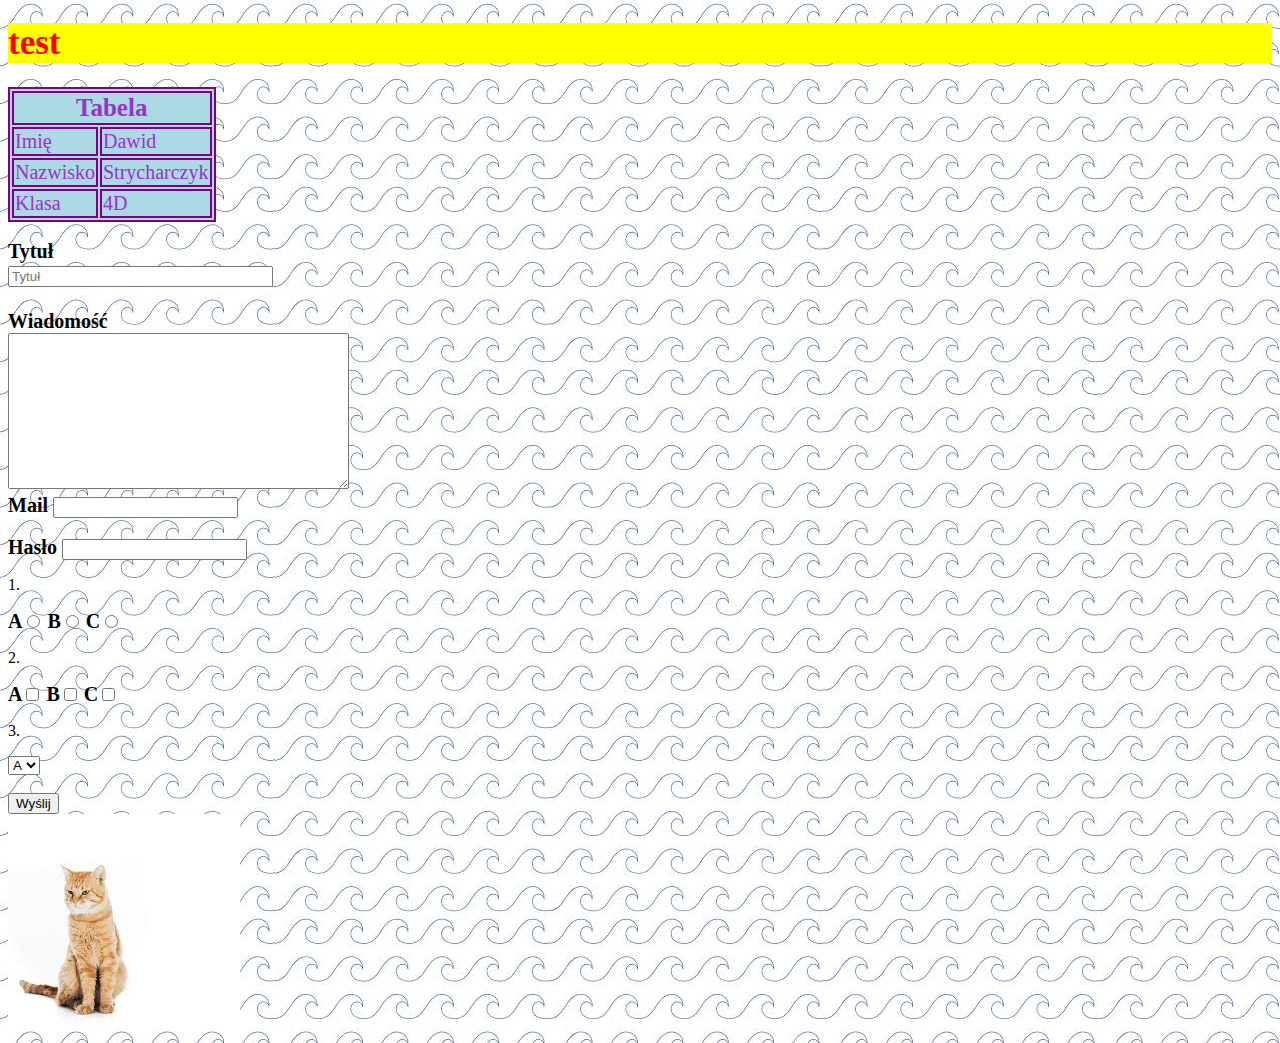
<file: 10.09.2024/index.html>
<!DOCTYPE html>
<html lang="en">
<head>
    <link rel="stylesheet" href="style.css">
    <meta charset="UTF-8">
    <meta name="viewport" content="width=device-width, initial-scale=1.0">
    <title>Document</title>
</head>
<body style="background-image: url(images/fale.jpg);">
    <h1 class="styl">test</h1>
    <table class="tabela">
        <tr><th colspan=2 style="font-size: 25px;">Tabela</th></tr>
        <tr><td>Imię</td><td>Dawid</td></tr>
        <tr><td>Nazwisko</td><td>Strycharczyk</td></tr>
        <tr><td>Klasa</td><td>4D</td></tr>
    </table>
    <br>
    <form action="mailto:testowymail@mail.pl" method="post">
<label>Tytuł<br><input type="text" size="30" placeholder="Tytuł"></label>
<label><br><br>Wiadomość<br><textarea rows="10" cols="40"></textarea></label>
<br>
<label>Mail </label><input type="email" name="mail" id="mail" required>
<br>
<br>
<label>Hasło </label><input type="password" name="password" id="password" required>
<br>
<p>1.</p>
<label>A</label><input type="radio" name="odp1" value="wartosc1">
<label>B</label><input type="radio" name="odp1" value="wartosc1">
<label>C</label><input type="radio" name="odp1" value="wartosc1">
<br>
<p>2.</p>
<label>A</label><input type="checkbox" name="odp2" value="wartosc2">
<label>B</label><input type="checkbox" name="odp2" value="wartosc2">
<label>C</label><input type="checkbox" name="odp2" value="wartosc2">
<br>
<p>3.</p>
<select name="odp3">
    <option>A</option>
    <option>B</option>
    <option>C</option>
</select>
<br>
<br>
<input type="submit" value="Wyślij">
    </form>
    <img src="images/kot.jpg" width="232" height="217">
</body>
</html>
</file>
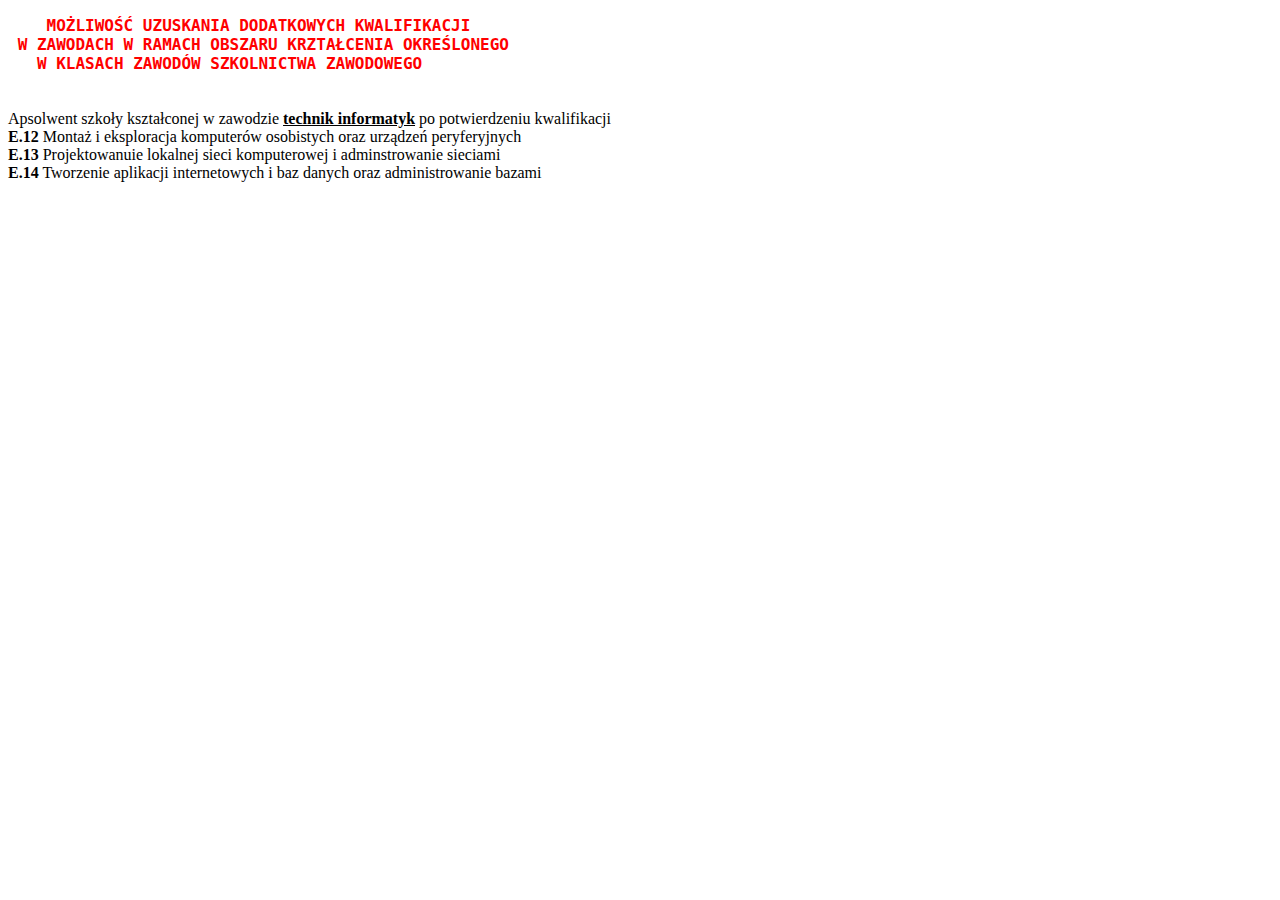
<file: 11.12.2023/Kwalifikacje.html>
<!DOCTYPE html>
<html lang="pl">
<head>
    <meta charset="UTF-8">
    <meta name="viewport" content="width=device-width, initial-scale=1.0">
    <title>technik</title>
</head>
<body>
 <font face="Verdana" size="4" color="red">
  <pre>
    <b>MOŻLIWOŚĆ UZUSKANIA DODATKOWYCH KWALIFIKACJI
 W ZAWODACH W RAMACH OBSZARU KRZTAŁCENIA OKREŚLONEGO
   W KLASACH ZAWODÓW SZKOLNICTWA ZAWODOWEGO</b></pre></font><br />
Apsolwent szkoły kształconej w zawodzie <b><u>technik informatyk</u></b> po potwierdzeniu kwalifikacji <br>
<b>E.12</b> Montaż i eksploracja komputerów osobistych oraz urządzeń peryferyjnych<br />
<b>E.13</b> Projektowanuie lokalnej sieci komputerowej i adminstrowanie sieciami<br />
<b>E.14</b> Tworzenie aplikacji internetowych i baz danych oraz administrowanie bazami<br />
</body>
</html>
</file>
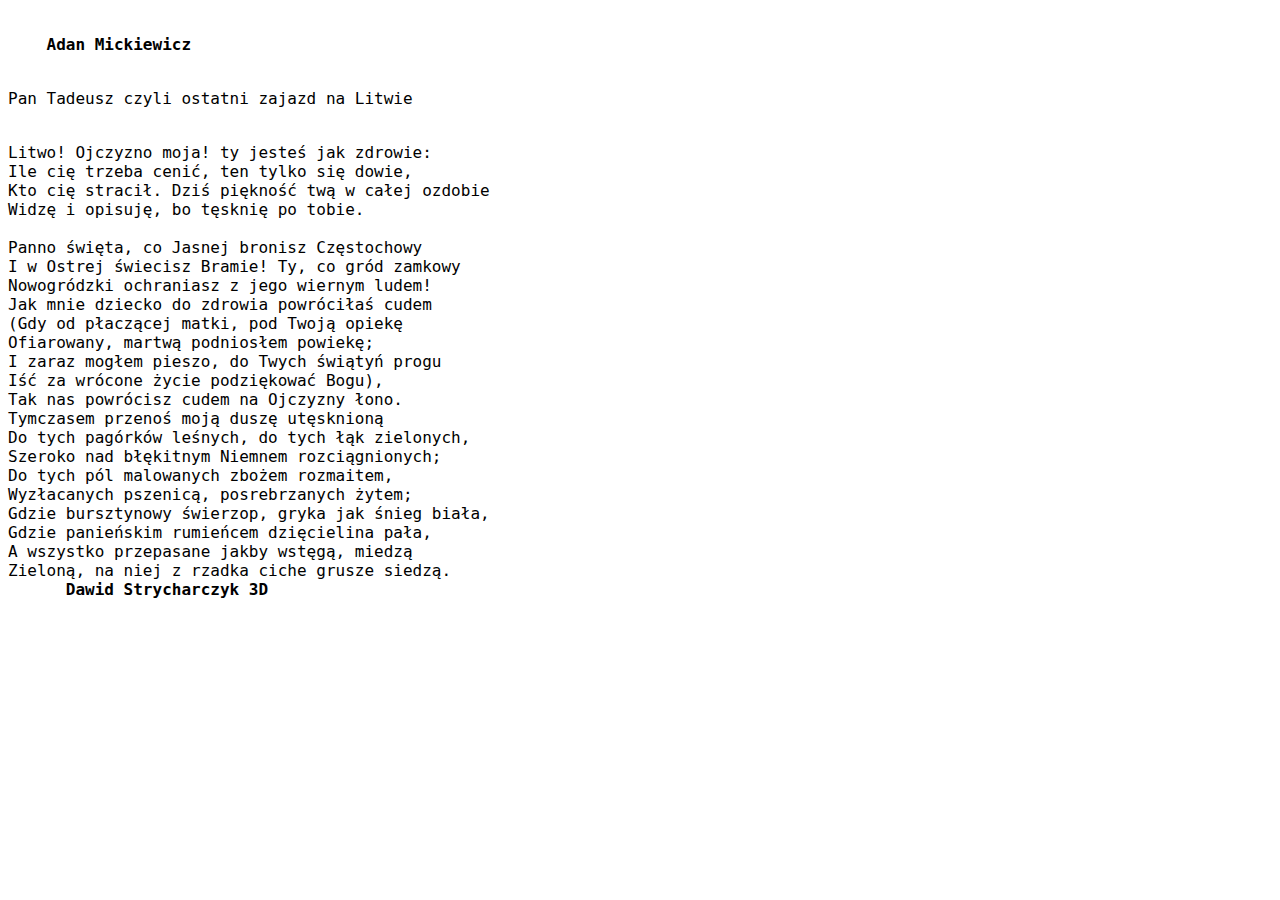
<file: 11.12.2023/Pan Tadeusz.html>
<!DOCTYPE html>
<html lang="pl">
<head>
    <meta charset="UTF-8">
    <meta name="viewport" content="width=device-width, initial-scale=1.0">
    <title>Pan Tadeusz</title>
</head>
<body>
    <font face="Comic Sans" size="4">
    <pre>    
    <b>Adan Mickiewicz</b> 
   <p>Pan Tadeusz czyli ostatni zajazd na Litwie</p>
Litwo! Ojczyzno moja! ty jesteś jak zdrowie:
Ile cię trzeba cenić, ten tylko się dowie,
Kto cię stracił. Dziś piękność twą w całej ozdobie
Widzę i opisuję, bo tęsknię po tobie. 

Panno święta, co Jasnej bronisz Częstochowy
I w Ostrej świecisz Bramie! Ty, co gród zamkowy
Nowogródzki ochraniasz z jego wiernym ludem!
Jak mnie dziecko do zdrowia powróciłaś cudem
(Gdy od płaczącej matki, pod Twoją opiekę
Ofiarowany, martwą podniosłem powiekę;
I zaraz mogłem pieszo, do Twych świątyń progu
Iść za wrócone życie podziękować Bogu),
Tak nas powrócisz cudem na Ojczyzny łono. 
Tymczasem przenoś moją duszę utęsknioną
Do tych pagórków leśnych, do tych łąk zielonych,
Szeroko nad błękitnym Niemnem rozciągnionych;
Do tych pól malowanych zbożem rozmaitem,
Wyzłacanych pszenicą, posrebrzanych żytem;
Gdzie bursztynowy świerzop, gryka jak śnieg biała,
Gdzie panieńskim rumieńcem dzięcielina pała,
A wszystko przepasane jakby wstęgą, miedzą
Zieloną, na niej z rzadka ciche grusze siedzą.  
      <b>Dawid Strycharczyk 3D</b>
</pre></font>
</body>
</html>
</file>
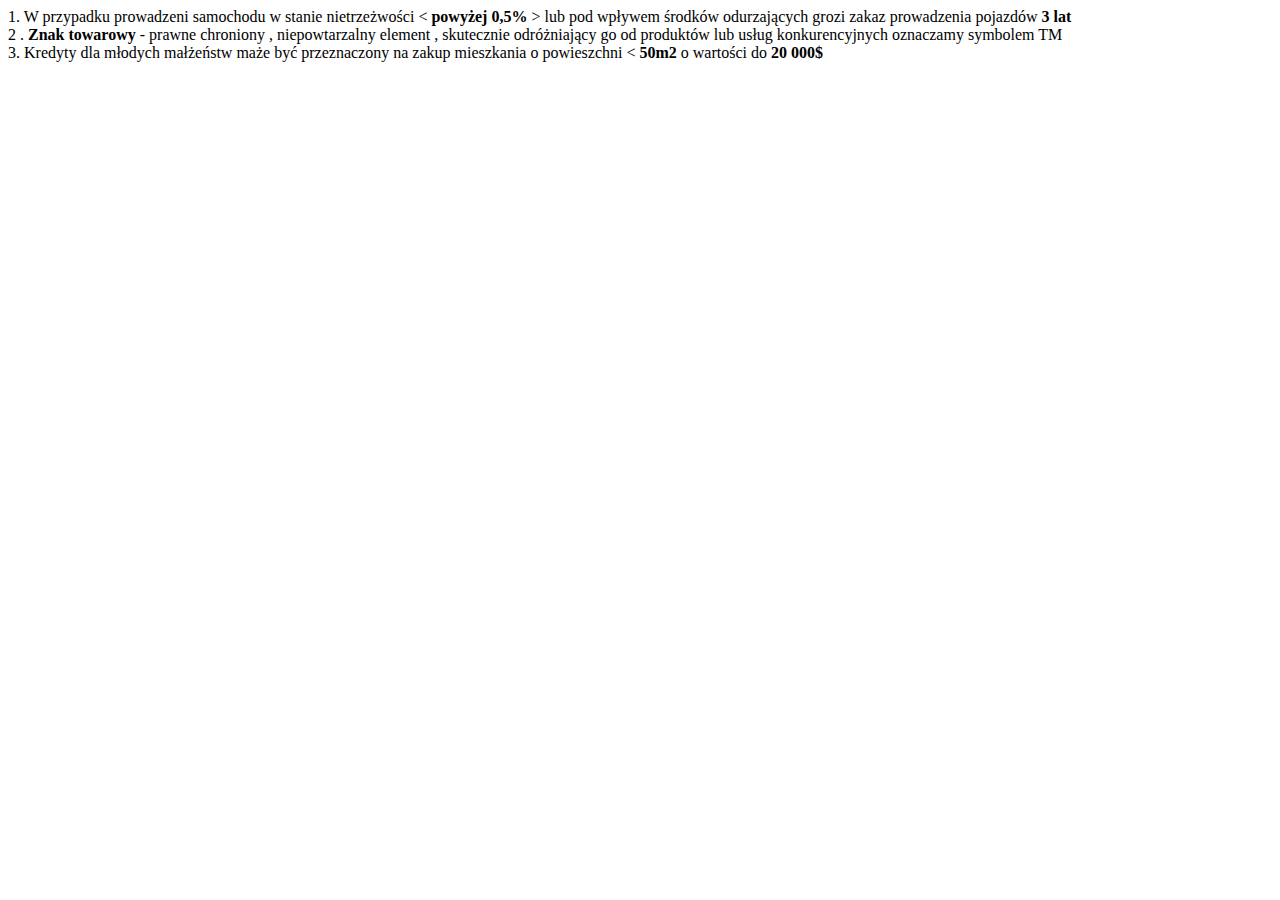
<file: 11.12.2023/Przepisy.html>
<!DOCTYPE html>
<html lang="en">
<head>
    <meta charset="UTF-8">
    <meta name="viewport" content="width=device-width, initial-scale=1.0">
    <title>znaki</title>
</head>
<body>
    1. W przypadku prowadzeni samochodu w stanie nietrzeżwości < <b>powyżej 0,5% </b> > lub pod wpływem środków odurzających grozi zakaz prowadzenia pojazdów <b>3 lat</b><br>
    2 . <b>Znak towarowy</b> - prawne chroniony , niepowtarzalny element , skutecznie odróżniający go od produktów lub usług konkurencyjnych oznaczamy symbolem TM <br>
    3. Kredyty dla młodych małżeństw maże być przeznaczony na zakup mieszkania o powieszchni < <b>50m2</b> o wartości do <b>20 000$</b><br>
</body>
</html>
</file>
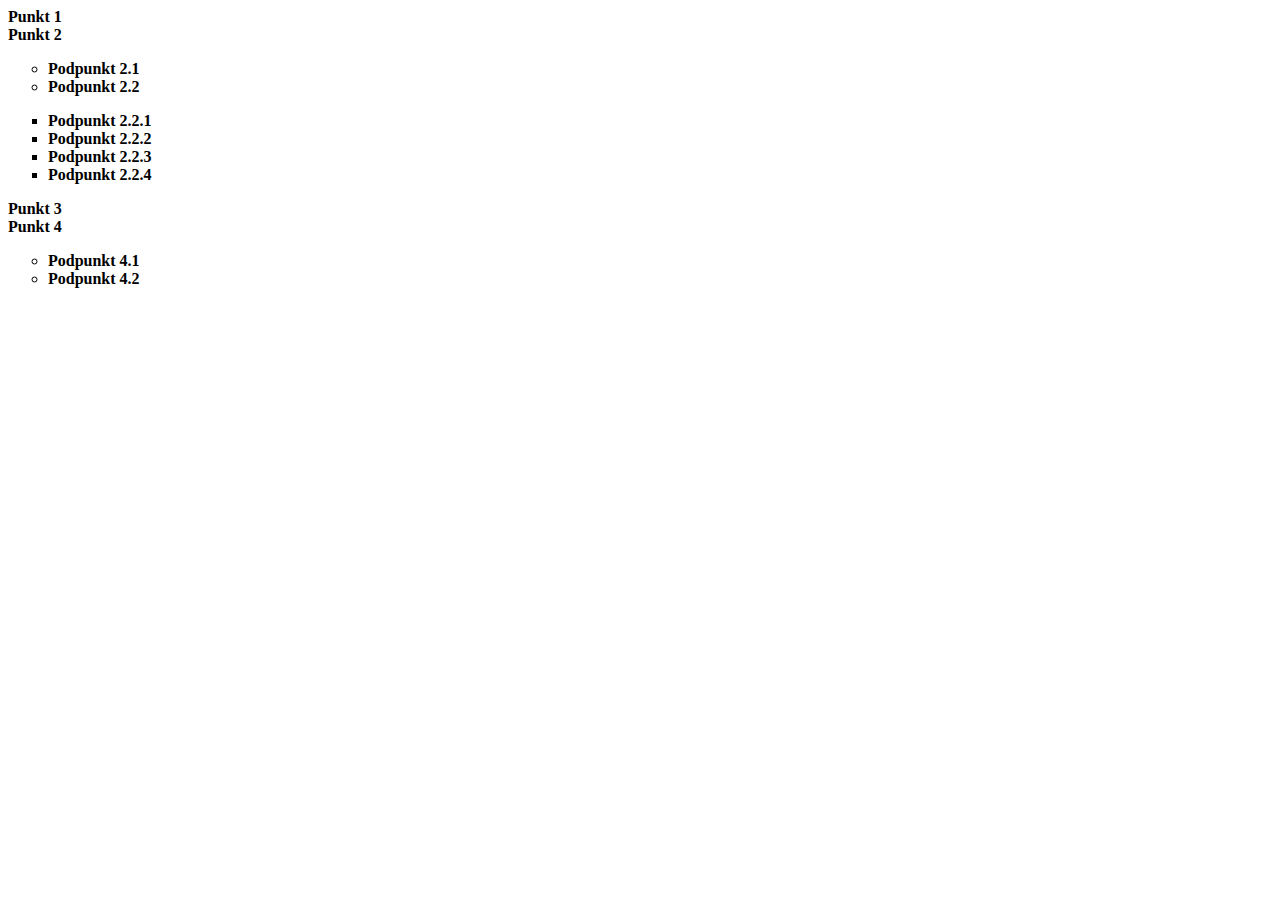
<file: 11.12.2023/Punkty i podpunkty.html>
<!DOCTYPE html>
<html lang="pl">
<head>
    <meta charset="UTF-8">
    <meta name="viewport" content="width=device-width, initial-scale=1.0">
    <title>zadania</title>
</head>
<body>
    <b>
    <LI>Punkt 1</LI>
    <li>Punkt 2</li>
    <ul type="circle">
    <li>Podpunkt 2.1</li>
    <li>Podpunkt 2.2</li>
    </ul>
     <ul type="square">
     <li>Podpunkt 2.2.1</li>
     <li>Podpunkt 2.2.2</li>
     <li>Podpunkt 2.2.3</li>
     <li>Podpunkt 2.2.4</li>
     </ul>
    <LI>Punkt 3</LI>
    <li>Punkt 4</li>
    <ul type="circle">
    <li>Podpunkt 4.1</li>
    <li>Podpunkt 4.2</li>
    </ul>
</b>
</body>
</html>
</file>
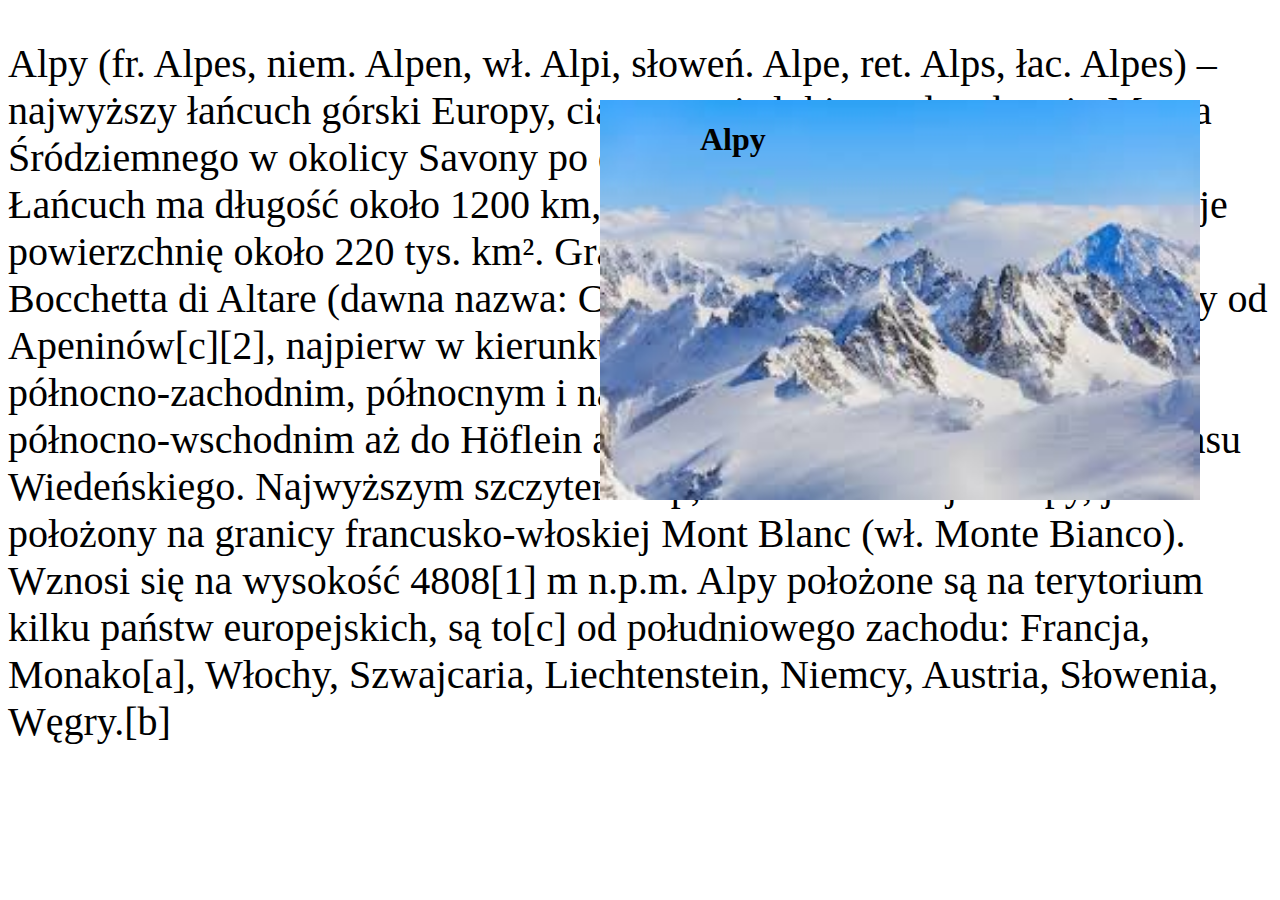
<file: 26.09.2024/alpy.html>
<!DOCTYPE html>
<html lang="en">
<head>
    <meta charset="UTF-8">
    <meta name="viewport" content="width=device-width, initial-scale=1.0">
    <title>Document</title>
</head>
<body>
    <p style="font-size: 40px;">Alpy (fr. Alpes, niem. Alpen, wł. Alpi, słoweń. Alpe, ret. Alps, łac. Alpes) – najwyższy łańcuch górski Europy, ciągnący się łukiem od wybrzeża Morza Śródziemnego w okolicy Savony po dolinę Dunaju w okolicach Wiednia. Łańcuch ma długość około 1200 km, szerokość od 150 do 250 km i zajmuje powierzchnię około 220 tys. km².

        Grań główna Alp biegnie od przełęczy Bocchetta di Altare (dawna nazwa: Colle di Cadibona), która oddziela Alpy od Apeninów[c][2], najpierw w kierunku południowo-zachodnim, następnie północno-zachodnim, północnym i na najdłuższym odcinku w kierunku północno-wschodnim aż do Höflein an der Donau na północnym skraju Lasu Wiedeńskiego.
        
        Najwyższym szczytem Alp, a zarazem całej Europy, jest położony na granicy francusko-włoskiej Mont Blanc (wł. Monte Bianco). Wznosi się na wysokość 4808[1] m n.p.m.
        
        Alpy położone są na terytorium kilku państw europejskich, są to[c] od południowego zachodu: Francja, Monako[a], Włochy, Szwajcaria, Liechtenstein, Niemcy, Austria, Słowenia, Węgry.[b]</p>
        <img src="góry.jpg" style="width: 600px; height: 400px; position:absolute; top:100px; left: 600px;">
        <h1 style="position: absolute; top: 100px; left:700px">Alpy</h1>
    </body>
</html>
</file>
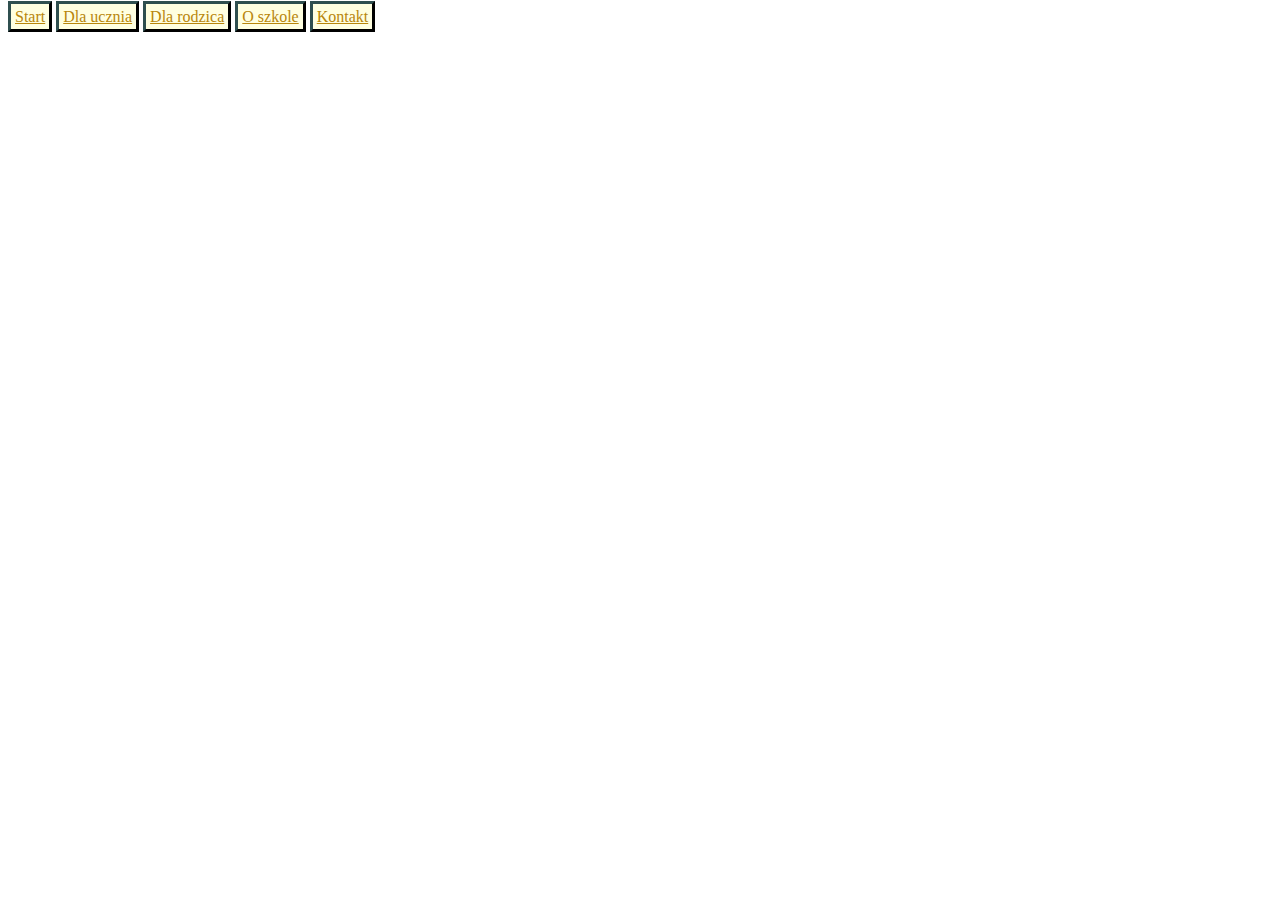
<file: 26.09.2024/zadanie1.html>
<!DOCTYPE html>
<html lang="en">
<head>
    <meta charset="UTF-8">
    <meta name="viewport" content="width=device-width, initial-scale=1.0">
    <title>Document</title>
    <link rel="stylesheet" href="zadanie1.css">
</head>
<body vlink="purple" alink="aqua">
    <ul>
        <li><a href="start.html">Start</a></li>
        <li><a href="uczen.html">Dla ucznia</a></li>
        <li><a href="rodzic.html">Dla rodzica</a></li>
        <li><a href="szkola.html">O szkole</a></li>
        <li><a href="kontakt.html">Kontakt</a></li>
    </ul>
</body>
</html>
</file>
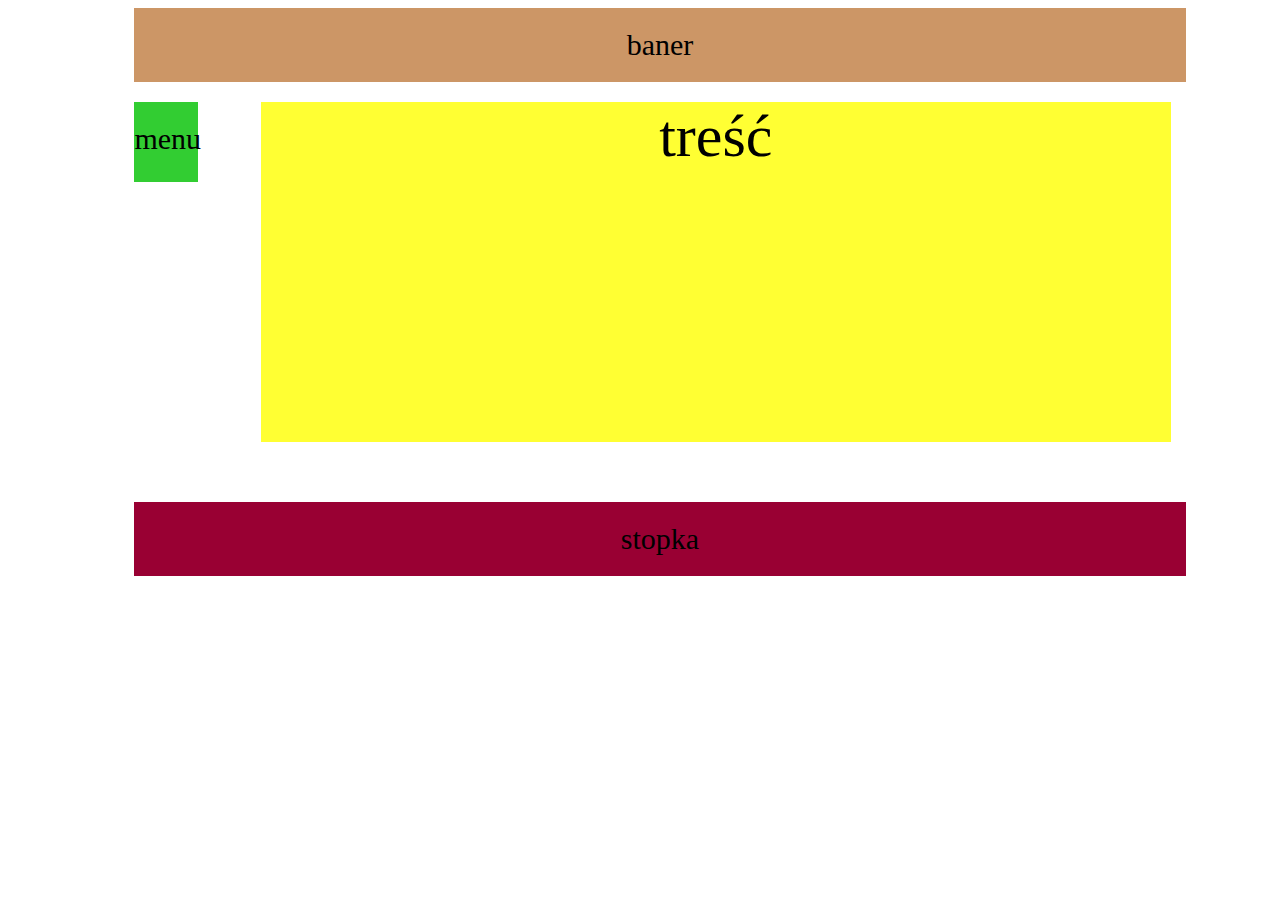
<file: 26.09.2024/zadanie5.html>
<!DOCTYPE html>
<html lang="en">
<head>
    <meta charset="UTF-8">
    <meta name="viewport" content="width=device-width, initial-scale=1.0">
    <link rel="stylesheet" href="zadanie5.css">
    <title>Document</title>
</head>
<body>
    <nav>
        baner
    </nav>
    <main>
        treść
    </main>
    <aside>
        menu
    </aside>
    <footer>
        stopka
    </footer>
</body>
</html>
</file>
<file: 10.09.2024/style.css>
.styl{
    color:red;
    font-size:35px;
    background-color: yellow;
}
table, th, td {
    border: 2px solid purple;
    color: darkorchid;
    background-color: lightblue;
    font-size: 20px;
}
label{
    font-size: 20px;
    font-weight:600;
}
</file>
<file: 26.09.2024/zadanie1.css>
ul, li {
    display: inline; margin: 0; padding: 0;
}
ul {
    width: 150px;
}

ul a:link {
    display: inline; width: 140px; background-color: lightyellow; color: darkgoldenrod; padding: 4px; border: 3px outset darkslategray;
}
</file>
<file: 26.09.2024/zadanie5.css>
nav {
    background-color: #cc9666;
    font-size: 30px;
    position: relative;
    width: 80%;
    text-align: center;
    padding: 20px;
    left: 10%;
}

aside {
    text-align: center;
    font-size: 30px;
    position: relative;
    left: 10%;
    width: 5%;
    height: 40px;
    bottom: 320px;
    padding-top: 20px;
    padding-bottom: 20px;
    background-color: #32CD32;
}

main {
    position: relative;
    font-size: 60px;
    width: 72%;
    top: 20px;
    left: 20%;
    height: 340px;
    background-color: #ffff33;
    text-align: center;
}

footer {
    position: relative;
    font-size: 30px;
    left: 10%;
    text-align: center;
    width: 80%;
    padding: 20px;
    background-color: #990033;
}
</file>
